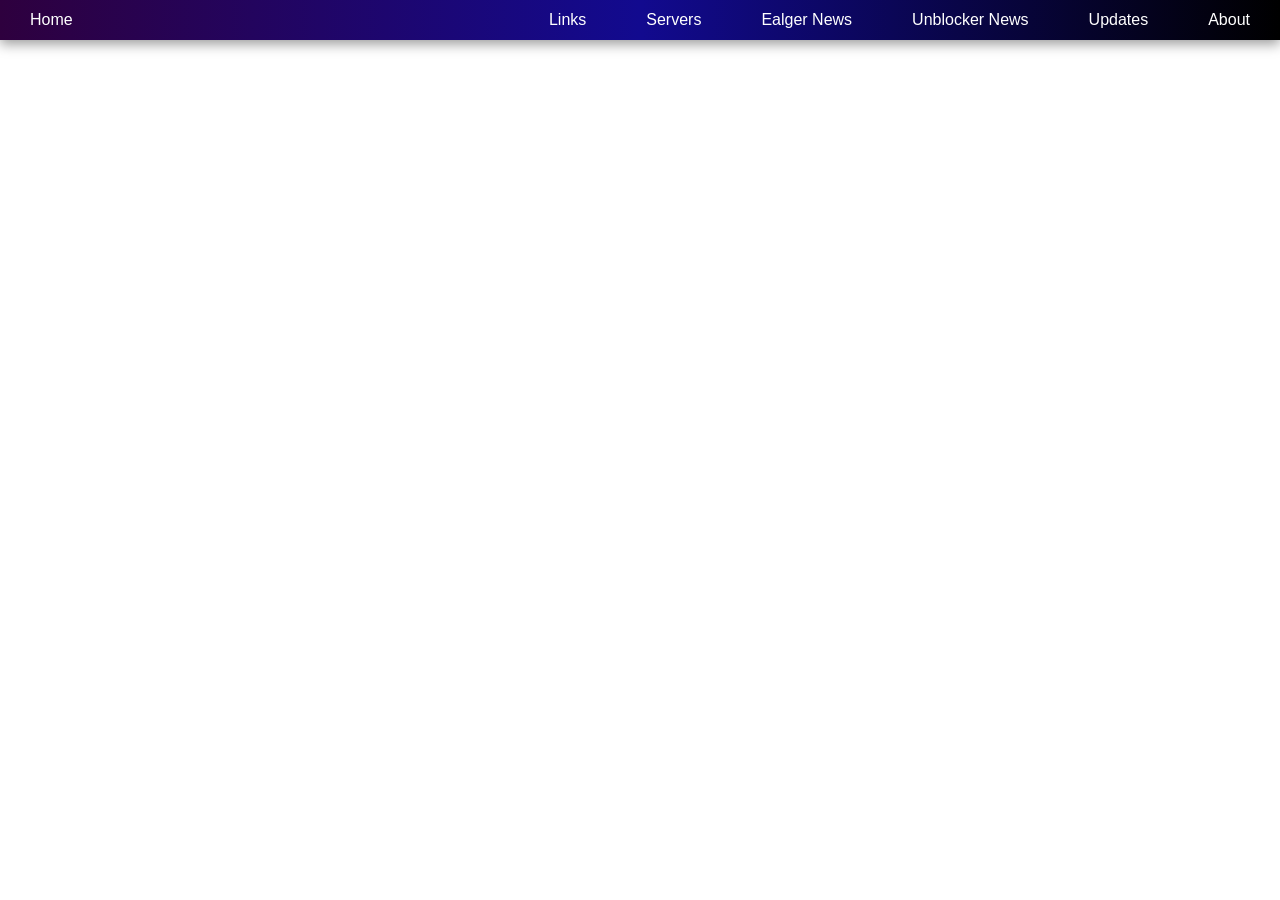
<file: eaglernews.html>
<!DOCTYPE html>
<html lang="en">
<head>
    <meta charset="UTF-8">
    <meta name="viewport" content="width=device-width, initial-scale=1.0">
    <title>Untitled Document</title>
    <link rel="stylesheet" href="styles.css">
    <script defer src="script.js"></script>
</head>
<body>

    <nav>
        <ul>
            <li><a href="index.html">Home</a></li>
            <li><a href="links.html">Links</a></li>
            <li><a href="servers.html">Servers</a></li>
            <li><a href="ealgernews.html">Ealger News</a></li>
            <li><a href="unblockernews.html">Unblocker News</a></li>
            <li><a href="updates.html">Updates</a></li>
            <li><a href="about.html">About</a></li>
        </ul>
    </nav>

    <h1>Ealger News</h1>
    <p>Stay updated with the latest Ealger news here.</p>
    <h3>Ethereal is still down :(</h3>

</body>
</html>
</file>
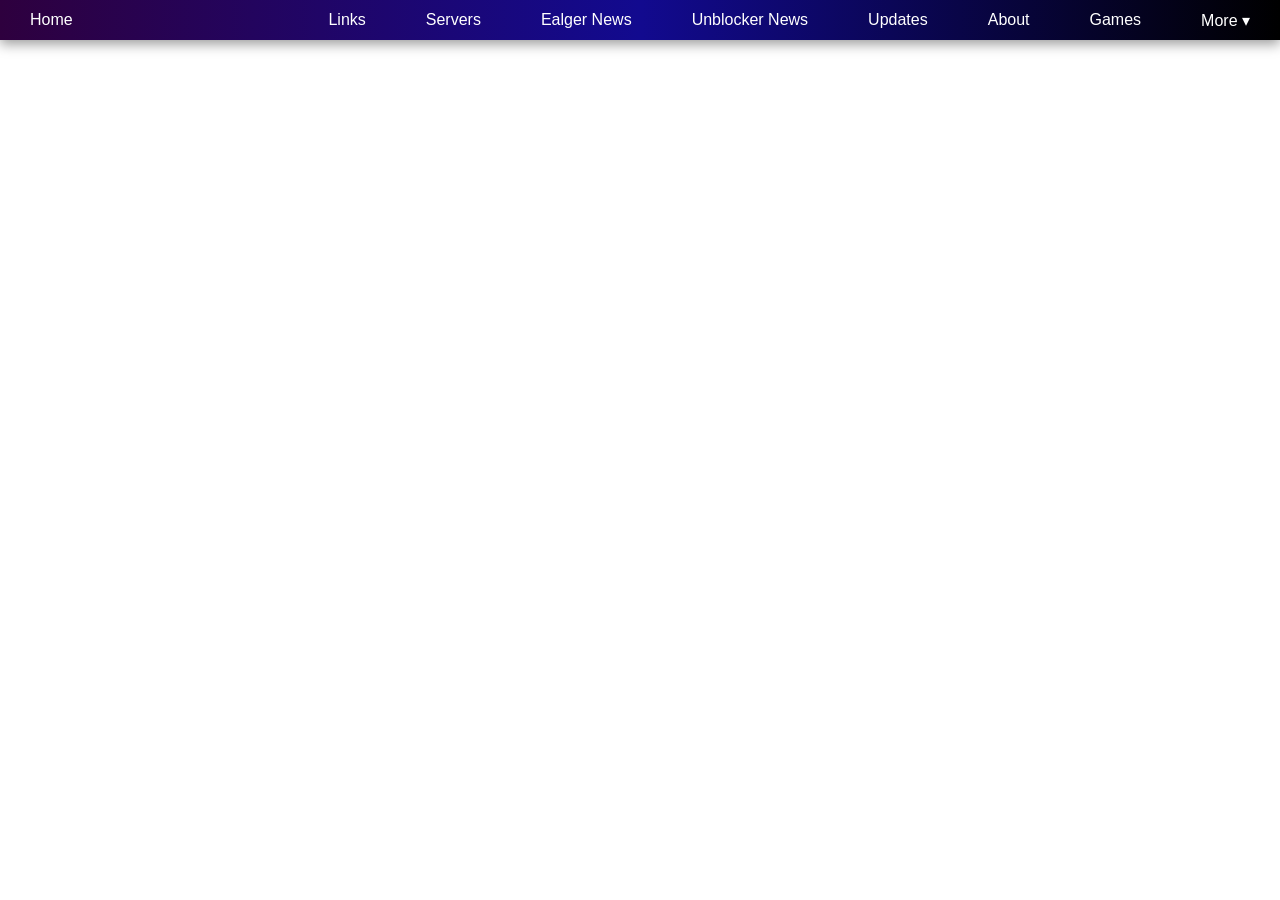
<file: ealgernews.html>
<!DOCTYPE html>
<html lang="en">
<head>
    <meta charset="UTF-8">
    <meta name="viewport" content="width=device-width, initial-scale=1.0">
    <title>Untitled Document</title>
    <link rel="stylesheet" href="styles.css">
    <script defer src="script.js"></script>
</head>
<body>

    <nav>
  <ul>
    <li><a href="index.html">Home</a></li>
    <li><a href="links.html">Links</a></li>
    <li><a href="servers.html">Servers</a></li>
    <li><a href="ealgernews.html">Ealger News</a></li>
    <li><a href="unblockernews.html">Unblocker News</a></li>
    <li><a href="updates.html">Updates</a></li>
    <li><a href="about.html">About</a></li>
    <li><a href="games.html">Games</a></li> 
    <li class="dropdown">
      <a href="#" id="more-toggle">More ▾</a>
      <ul class="dropdown-content" id="dropdown-menu">
        <li><a href="calc.html">Calculator</a></li>
        <li><a href="credits.html">Credits</a></li>
      </ul>
    </li>
  </ul>
</nav>

    <h1>Ealger News</h1>
    <p>Stay updated with the latest Ealger news here.</p>
    <h3>EalgerCraftX 1.12 is HERE!!!</h3>

</body>
</html>
</file>
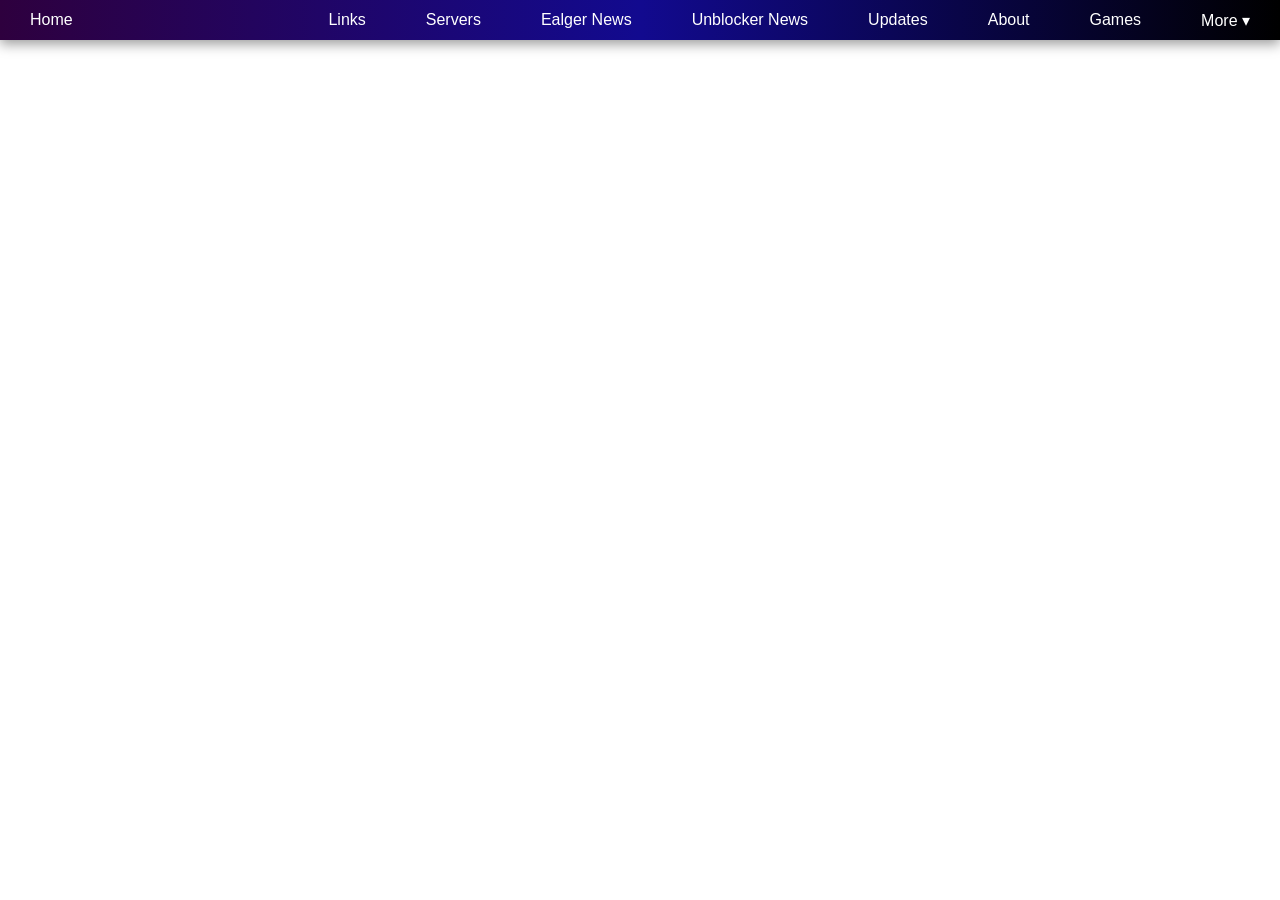
<file: info.html>
<!DOCTYPE html>
<html lang="en">
<head>
    <meta charset="UTF-8">
    <meta name="viewport" content="width=device-width, initial-scale=1.0">
    <title>Untitled Document</title>
    <link rel="stylesheet" href="styles.css">
    <script defer src="script.js"></script>
</head>
<body>

    <nav>
  <ul>
    <li><a href="index.html">Home</a></li>
    <li><a href="links.html">Links</a></li>
    <li><a href="servers.html">Servers</a></li>
    <li><a href="ealgernews.html">Ealger News</a></li>
    <li><a href="unblockernews.html">Unblocker News</a></li>
    <li><a href="updates.html">Updates</a></li>
    <li><a href="about.html">About</a></li>
    <li><a href="games.html">Games</a></li>  
    <li class="dropdown">
      <a href="#" id="more-toggle">More ▾</a>
      <ul class="dropdown-content" id="dropdown-menu">
        <li><a href="calc.html">Calculator</a></li>
        <li><a href="credits.html">Credits</a></li>
      </ul>
    </li>
  </ul>
</nav>

    <h2>Info</h2>
   <p>This page holds the key to playing Roblox</p>
    <p>The reason for some schools of why roblox is so hard to get is usually they block or use some sort of internet that doesn't allow you play to Roblox</p>
    <p>A good way to counter this as many school's have staff wifi or guest wifi which don't have the same settings as others, for example we will use Chromebook-wifi the chromebook wifi blocks games like Roblox or Bloxd io so if we go to for example Guest-wifi the settings could possibly be different and most likey will require a password, neither you find the password or you a third party connection method this could be a hostspot or anything that can provide wifi after you do that problem you need to get past you're school's firewall which can be pretty simple if you know what you're doing a method for this "Core keys Corruption" there is a github repos for it, but the one used for this is very light as soon you close your device the firewall software reboots and is fine again, but you still can play Roblox. All you have to do after you do that is just go to now.gg and click Roblox and you can play steal a brainrot!<div>
    
    <h4>Go to the Credits page for more information</h4>
    
</body>
</html>
</file>
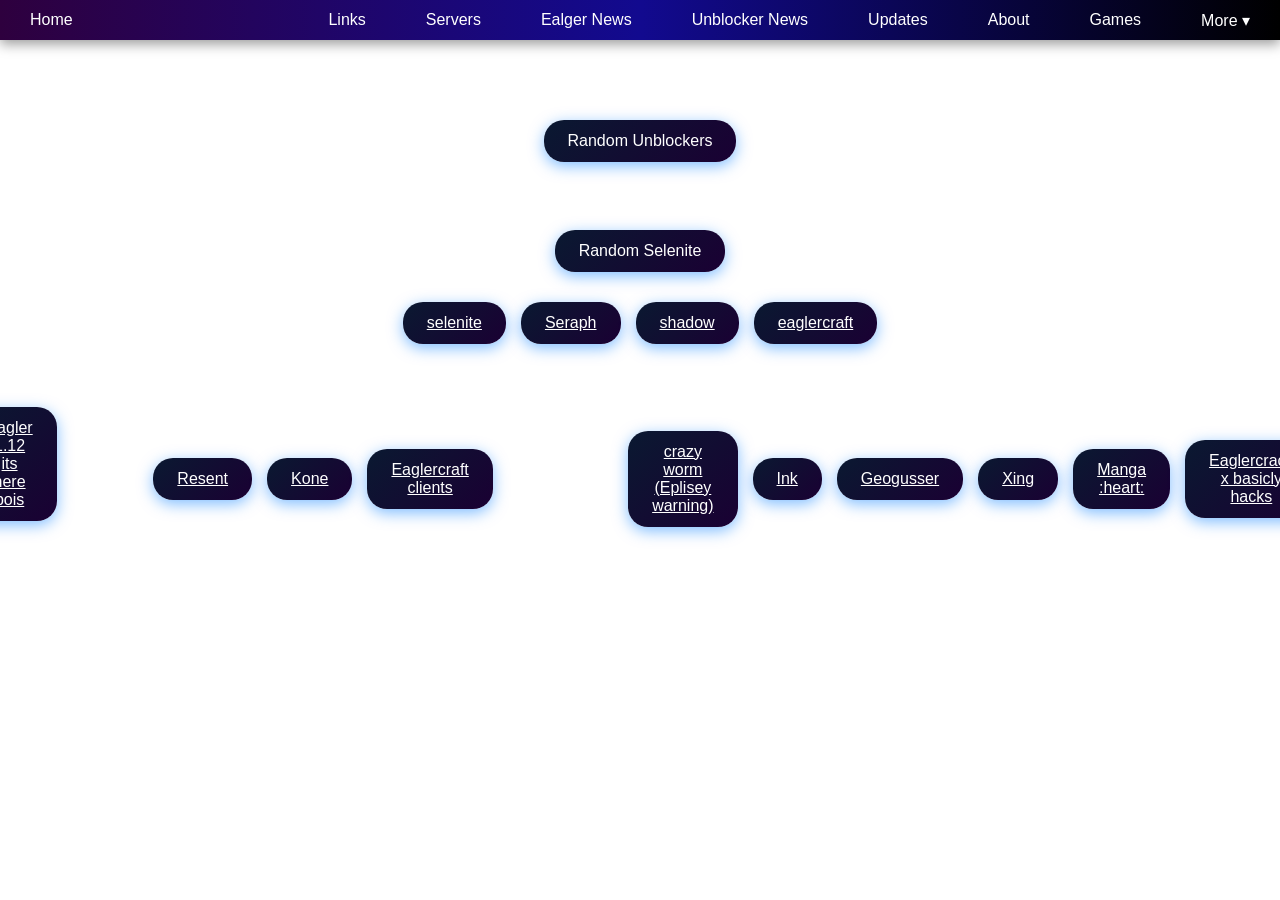
<file: links.html>
<!DOCTYPE html>
<html lang="en">
<head>
    <meta charset="UTF-8">
    <meta name="viewport" content="width=device-width, initial-scale=1.0">
    <title>Untitled Document</title>
    <link rel="stylesheet" href="styles.css">
    <script defer src="script.js"></script>
    <link rel="icon" type="image/png" href="logo.png">
</head>
<body>

    <nav>
  <ul>
    <li><a href="index.html">Home</a></li>
    <li><a href="links.html">Links</a></li>
    <li><a href="servers.html">Servers</a></li>
    <li><a href="ealgernews.html">Ealger News</a></li>
    <li><a href="unblockernews.html">Unblocker News</a></li>
    <li><a href="updates.html">Updates</a></li>
    <li><a href="about.html">About</a></li>
    <li><a href="games.html">Games</a></li> 
    <li class="dropdown">
      <a href="#" id="more-toggle">More ▾</a>
      <ul class="dropdown-content" id="dropdown-menu">
        <li><a href="calc.html">Calc</a></li>
        <li><a href="credits.html">Credits</a></li>
      </ul>
    </li>
  </ul>
</nav>

    <h1>Links</h1>

    <button onclick="openRandomSiteU()">Random Unblockers</button>

    <h2>Selenite Links</h2>
    
    <button onclick="openRandomSite()">Random Selenite</button>
    
    <div class="button-container">
        <a href="https://9yearsoldlowkeyfine.netlify.app/" class="space-button">selenite</a>
        <a href="https://iplayedthesegamesbeforeeeee.netlify.app/" class="space-button">Seraph</a>
        <a href="https://www.fghjhgfvbhbgfvbhgfvbgvb.shadowshark.ipv64.net/" class="space-button">shadow</a>
        <a href="https://ethereal123.netlify.app" class="space-button">eaglercraft</a>
    </div>

    <div class="button-container">
    <a href="https://eaglercraft12.netlify.app" class="space-button">Eagler 1.12 its here bois</a>   


    <h2>Client links and other stuff</h2>

    <div class="button-container">
        <a href="https://resent.netlify.app/" class="space-button">Resent</a>
        <a href="https://coolthingepic.netlify.app/" class="space-button">Kone</a>
        <a href="https://byebyeshane.netlify.app/" class="space-button">Eaglercraft clients</a>
    </div>
  

    <h2>Random Websites to cure Boredom</h2>

    <div class="button-container">
        <a href="http://www.staggeringbeauty.com/" class="space-button">crazy worm (Eplisey warning)</a>
        <a href="https://jacksonpollock.org/" class="space-button">Ink</a>
        <a href="https://www.worldguessr.com/" class="space-button">Geogusser</a>
        <a href="https://michaelxing.com/games/" class="space-button">Xing</a>
         <a href="https://comick.io/" class="space-button">Manga :heart:</a>
        

    </div>

     <div class="button-container">
    <a href="https://charming-capybara-53c2c8.netlify.app/" class="space-button">Eaglercrack x  basicly hacks</a>
    
</script>
</file>
<file: styles.css>
/* General Page Styles */

body {
  font-family: Arial, sans-serif;
  color: white;
  margin: 0;
  padding: 0;
  text-align: center;
  background-size: cover;
  background-position: center;
  background-attachment: fixed;
  animation: fadeIn 1s ease-in-out;
}

@font-face {
  font-family: 'Spacey';
  src: url('Sterion-BLLld.ttf') format('truetype');
  font-weight: normal;
  font-style: normal;
}

.spacey-text {
  font-family: 'Spacey', sans-serif;
}

.bottom-left-text {
  position: absolute;
  bottom: 10px;
  left: 10px;
  color: purple;
  font-weight: bold;
}

/* Fade-in effect */

@keyframes fadeIn {
  from {
    opacity: 0;
    background-color: black;
  }
  to {
    opacity: 1;
  }
}

/* Navbar Gradient (this is a reusable variable for anyone who doesnt know) */

:root {
  --navbar-gradient: linear-gradient(90deg, #2e003e, #120a8f, #000000);
  --navbar-gradient-alpha: linear-gradient(
    90deg,
    rgba(46, 0, 62, 0.92),
    rgba(18, 10, 143, 0.92),
    rgba(0, 0, 0, 0.92)
  );
}

/* Navbar Styles */

nav {
  background: var(--navbar-gradient);
  box-shadow: 0 4px 12px rgba(0, 0, 0, 0.4);
  margin-top: 0;
  padding: 0;
  display: flex;
}

nav ul {
  width: 100%;
  list-style: none;
  display: flex;
  justify-content: flex-end;
  align-items: center;
  margin: 0;
  padding: 0;
}

nav li {
  height: 40px;
}

nav a {
  height: 100%;
  padding: 0 30px;
  text-decoration: none;
  display: flex;
  align-items: center;
  color: white;
  transition: background 0.3s ease;
}

nav a:hover {
  background-color: rgba(92, 0, 153, 0.7);
}

nav li:first-child {
  margin-right: auto;
}

/* Header */

header {
  margin-top: 100px;
}

.subtitle {
  font-size: 14px;
  color: lightgray;
}

/* Buttons */

.button-container {
  margin-top: 30px;
  display: flex;
  justify-content: center;
  align-items: center;
  gap: 15px;
}

button,
.space-button {
  background: linear-gradient(135deg, #0a1931, #1a0033);
  color: white;
  padding: 12px 24px;
  font-size: 16px;
  border: none;
  cursor: pointer;
  transition: transform 0.3s ease, box-shadow 0.3s ease;
  border-radius: 20px;
  box-shadow: 0px 4px 15px rgba(0, 123, 255, 0.5);
  display: inline-block;
}

button:hover,
.space-button:hover {
  transform: translateY(-5px);
  box-shadow: 0px 6px 20px rgba(0, 123, 255, 0.7);
}

button:active,
.space-button:active {
  transform: translateY(2px);
  box-shadow: 0px 2px 8px rgba(0, 123, 255, 0.4);
}

/* Update Boxes */

.update-box {
  background-color: rgba(10, 25, 49, 0.9);
  color: white;
  padding: 15px;
  margin: 15px auto;
  border-radius: 15px;
  box-shadow: 0px 4px 10px rgba(0, 123, 255, 0.5);
  transition: 0.3s ease-in-out;
  width: 60%;
  max-width: 500px;
  text-align: center;
}

.update-box:hover {
  transform: translateY(-5px);
  box-shadow: 0px 6px 15px rgba(0, 123, 255, 0.7);
}

#cloakButton {
  margin-top: 50px;
}

/* Dropdown */

.arrow {
  font-size: 12px;
  margin-left: 5px;
}

nav ul li.dropdown {
  position: relative;
  display: flex;
  align-items: center;
}

nav ul li .dropdown-content {
  display: none;
  position: absolute;
  top: 100%;
  right: 0;
  z-index: 1000;
  min-width: 160px;
  flex-direction: column;
  background: var(--navbar-gradient-alpha);
  border-radius: 10px;
  box-shadow: 0px 8px 16px rgba(0, 0, 0, 0.4);
  opacity: 0;
  transform: translateY(-6px);
  transition: opacity 0.22s ease, transform 0.22s ease;
  padding: 6px 0;
  overflow: hidden;
}

nav ul li .dropdown-content a {
  display: flex;
  align-items: center;
  justify-content: center;
  padding: 10px 18px;
  height: 40px;
  color: white;
  text-decoration: none;
  letter-spacing: 0.4px;
  transition: background 0.18s ease, transform 0.18s ease, box-shadow 0.18s ease;
  border-radius: 6px;
}

nav ul li .dropdown-content a:hover {
  background-color: rgba(92, 0, 153, 0.8);
  transform: scale(1.03);
  box-shadow: 0 0 10px rgba(255, 255, 255, 0.12);
  color: lightblue;
}

nav ul li.dropdown:hover .dropdown-content {
  display: flex;
  opacity: 1;
  transform: translateY(0);
}


/* Bottom Link Section */

.bottom-links {
  display: flex;
  justify-content: center;
  flex-wrap: wrap;
  gap: 12px;
  margin: 30px auto;
  max-width: 90%;
}
</file>
